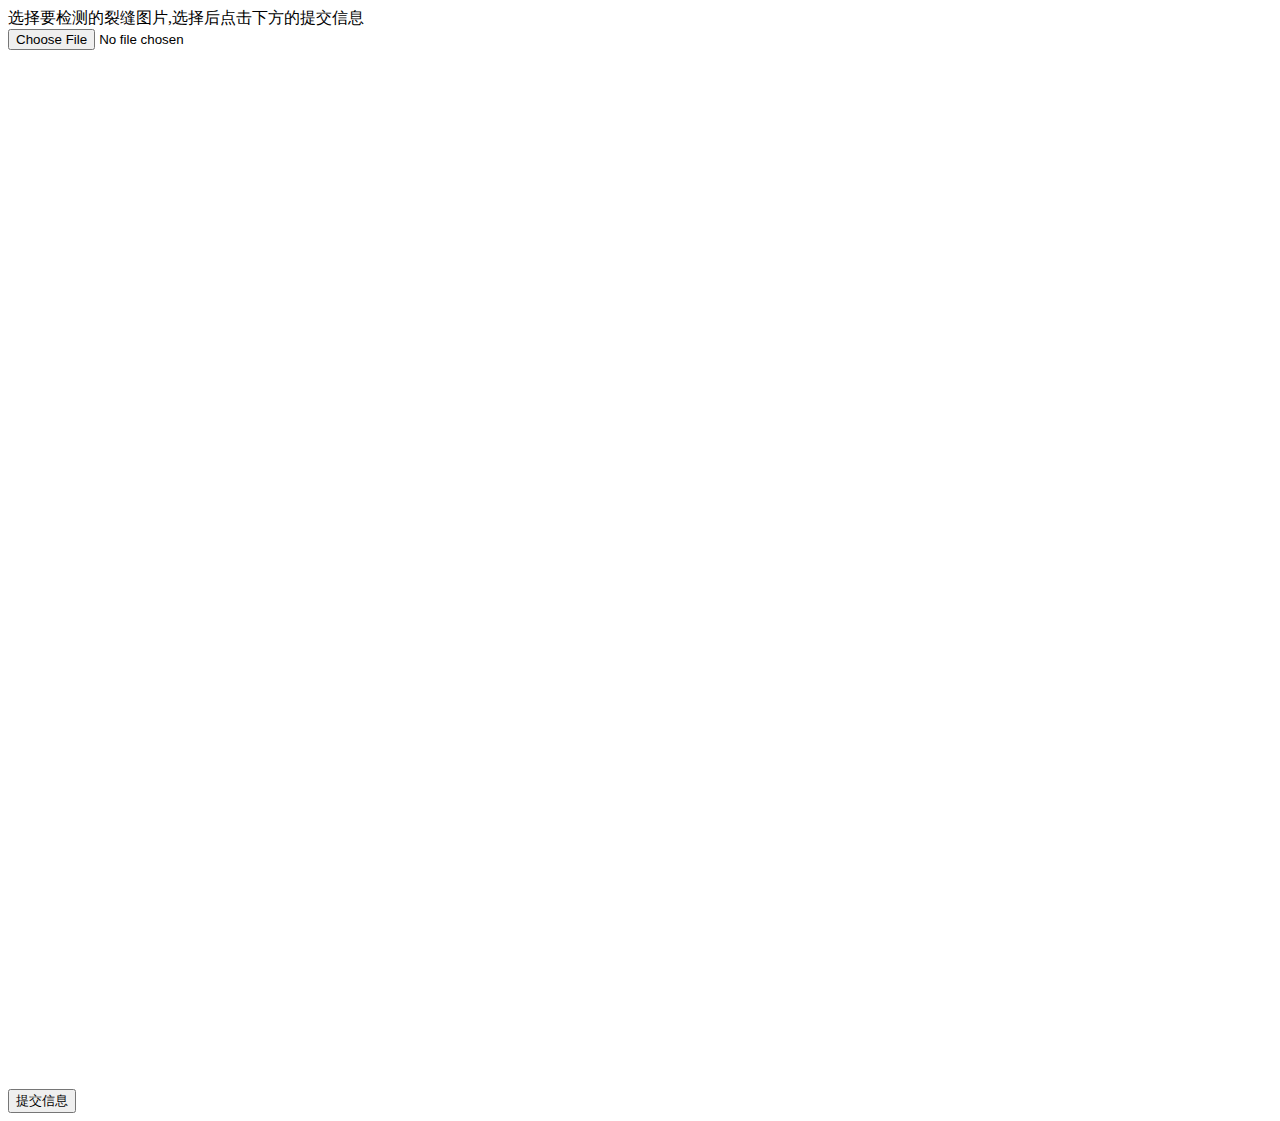
<file: Flask_Service/templates/index2.html>
<!DOCTYPE html>
<html lang="en">
    <head>
        <meta charset="UTF-8">
        <title>裂缝检测系统</title>
    </head>
    <body>
    <int>选择要检测的裂缝图片,选择后点击下方的提交信息</int>
        <div>
            <form method="post" action="Http://10.201.83.51:5000/upload_image" enctype="multipart/form-data">
               <input type="file"  value="选择检测图片" size="22" id="select_files" name="input_image" onchange="show_selectedImage()"/>
               <br>
               <canvas id="image_canvas" height="1020" width="1020"></canvas>
               <text name="image_className" value=""/>
               <br>
               <input type="submit" class="button-new" value="提交信息" style="margin-top:15px;"/>
            </form>

            <script type="text/javascript">
                function show_selectedImage(){
                    /// get select files.
                    var selected_files = document.getElementById("select_files").files;
                    for(var file of selected_files){
                        console.log(file.webkitRelativePath);
                        /// read file content.
                        var reader = new FileReader();
                        reader.readAsDataURL(file);
                        reader.onloadend = function(){
                            /// deal data.
                            var img = new Image();
                            /// after loader, result storage the file content result.
                            img.src = this.result;
                            img.onload = function(){
                                var canvas = document.getElementById("image_canvas");
                                var cxt = canvas.getContext('2d');
                                cxt.drawImage(img, 0, 0);
                            }
                        }
                    }
                }
            </script>
        </div>
    </body>
</html>
</file>
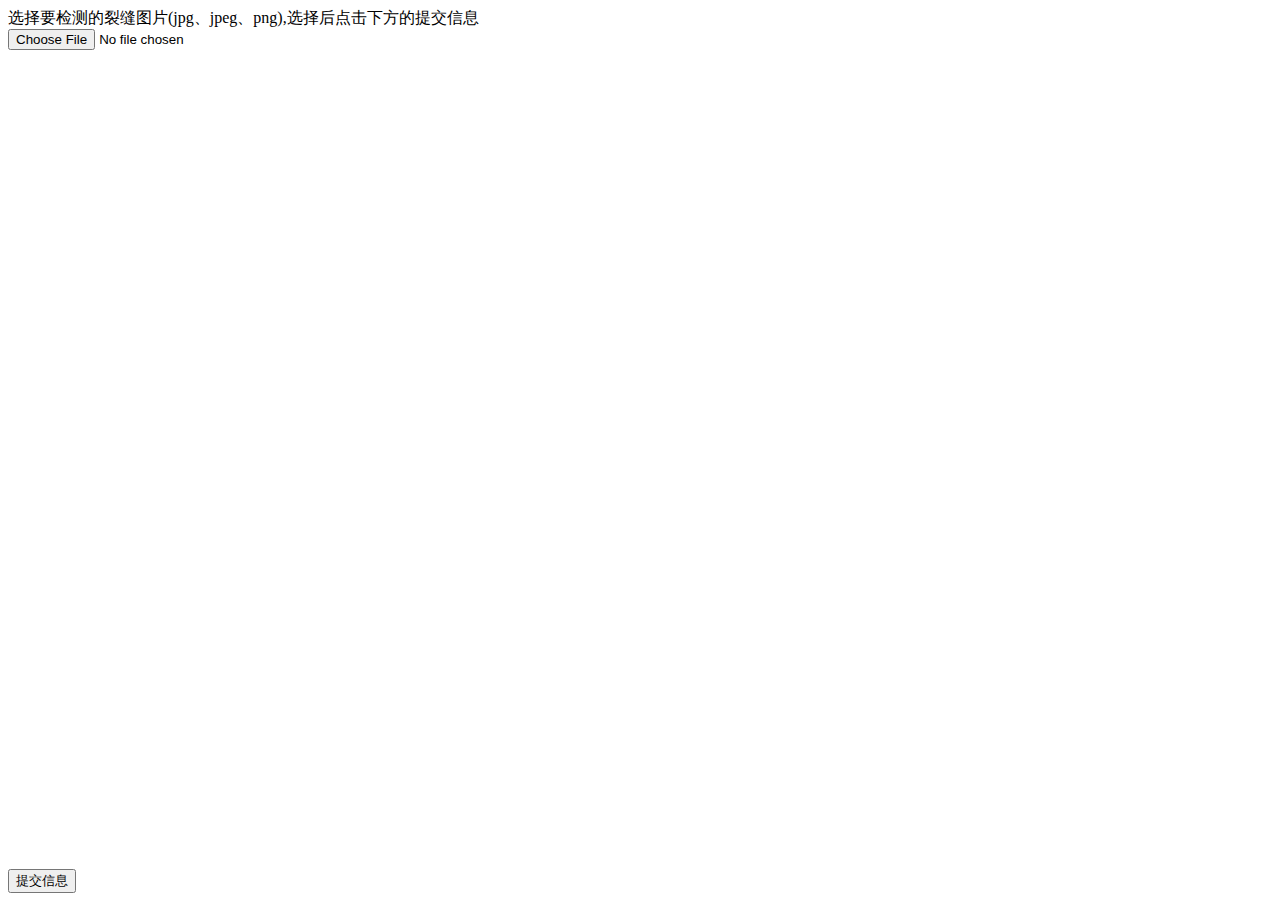
<file: Flask_Service/templates/index_old.html>
<!DOCTYPE html>
<html lang="en">
    <head>
        <meta charset="UTF-8">
        <title>裂缝检测系统3.0</title>
    </head>
    <body>
    <int>选择要检测的裂缝图片(jpg、jpeg、png),选择后点击下方的提交信息</int>
        <div>
            <form method="post" action="Http://x3498181z6.vicp.fun/upload_image" enctype="multipart/form-data">
               <input type="file"  value="选择检测图片" size="22" id="select_files" name="input_image" onchange="show_selectedImage()"/>
               <br>
               <canvas id="image_canvas" height="800" width="800"></canvas>
               <text name="image_className" value=""/>
               <br>
               <input type="submit" class="button-new" value="提交信息" style="margin-top:15px;"/>
            </form>

            <script type="text/javascript">
                function show_selectedImage(){
                    /// get select files.
                    var selected_files = document.getElementById("select_files").files;
                    for(var file of selected_files){
                        console.log(file.webkitRelativePath);
                        /// read file content.
                        var reader = new FileReader();
                        reader.readAsDataURL(file);
                        reader.onloadend = function(){
                            /// deal data.
                            var img = new Image();
                            /// after loader, result storage the file content result.
                            img.src = this.result;
                            img.onload = function(){
                                var canvas = document.getElementById("image_canvas");
                                var cxt = canvas.getContext('2d');
                                cxt.drawImage(img, 0, 0);
                            }
                        }
                    }
                }
            </script>
        </div>
    </body>
</html>
</file>
